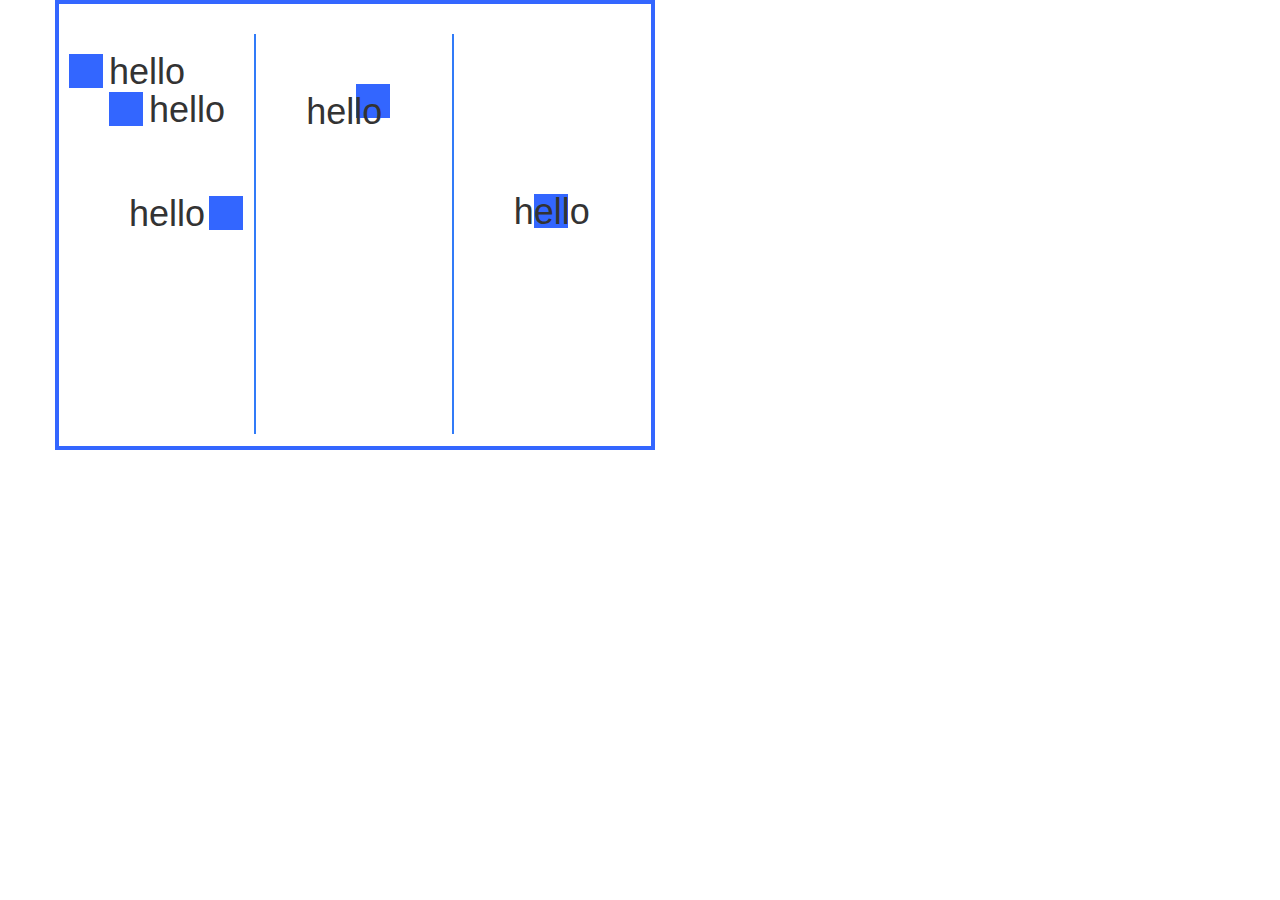
<file: bootstrap/index.html>
<!DOCTYPE html>
<html lang="en">

<head>
    <meta charset="utf-8">
    <meta http-equiv="X-UA-Compatible" content="IE=edge">
    <meta name="viewport" content="width=device-width, initial-scale=1">
    <!-- The above 3 meta tags *must* come first in the head; any other head content must come *after* these tags -->
    <title>Bootstrap</title>

    <!-- Bootstrap -->
    <link href="css/bootstrap.min.css" rel="stylesheet">
    <link rel="stylesheet" href="css/style.css">

    <!-- HTML5 shim and Respond.js for IE8 support of HTML5 elements and media queries -->
    <!-- WARNING: Respond.js doesn't work if you view the page via file:// -->
    <!--[if lt IE 9]>
      <script src="https://oss.maxcdn.com/html5shiv/3.7.3/html5shiv.min.js"></script>
      <script src="https://oss.maxcdn.com/respond/1.4.2/respond.min.js"></script>
    <![endif]-->
</head>

<body>
    <div class="container">
        <div class="row container-box">
            <div class="col-md-4 col-sm-4 col-xs-4 col-first">
                <div class="row box-col-first">
                    <div class="blue-box">
                        <span class="text-hello-left">hello</span>
                    </div>
                    <div class="blue-box">
                        <span class="text-hello-left">hello</span>
                    </div>
                    <div class="blue-box">
                        <span class="text-hello-right">hello</span>
                    </div>
                </div>
            </div>
            <!--.col-first-->
            <div class="col-md-4 col-sm-4 col-xs-4 col-second">
                <div class="row box-col-second">
                    <div class="blue-box">
                        <span>hello</span>
                    </div>
                </div>
            </div>
            <!--.col-second-->
            <div class="col-md-4 col-sm-4 col-xs-4 col-three">
                <div class="row box-col-three">
                    <div class="blue-box">
                        <span>hello</span>
                    </div>
                </div>
            </div>
            <!--.col-three-->
        </div>
        <!--.container-box-->
    </div>
    <!--.container-->
</body>

</html>
</file>
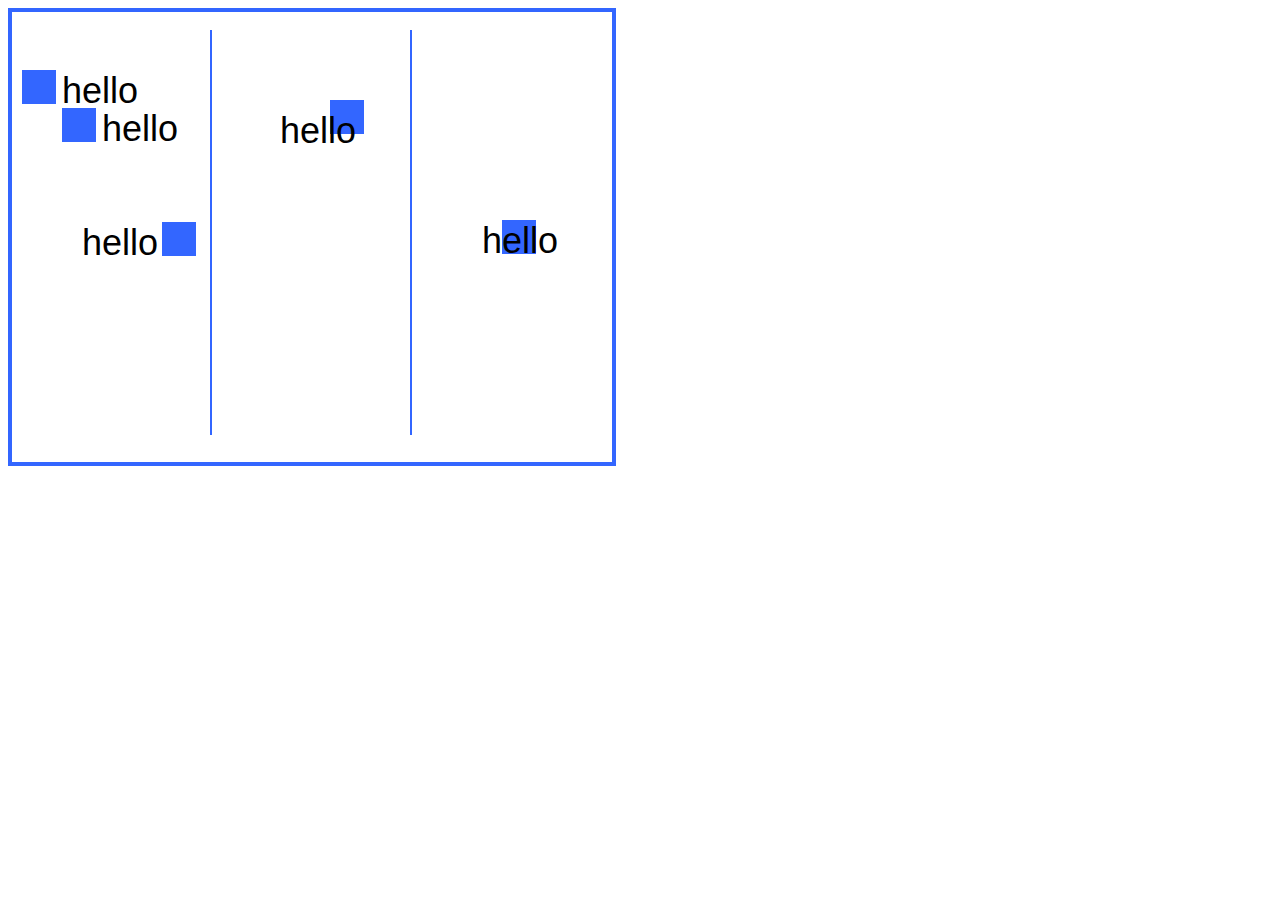
<file: float/index.html>
<!DOCTYPE html>
<html lang="en">

<head>
    <meta charset="UTF-8">
    <title>Float</title>
    <link rel="stylesheet" href="css/style.css">
</head>

<body>
    <div class="box">

        <div class="box-col-first">
            <div class="blue-box">
                <span class="text-hello-left">hello</span>
            </div>
            <div class="blue-box">
                <span class="text-hello-left">hello</span>
            </div>
            <div class="blue-box">
                <span class="text-hello-right">hello</span>
            </div>
        </div>
        <div class="box-col-second">
            <div class="blue-box">
                <span>hello</span>
            </div>
        </div>
        <div class="box-col-three">
            <div class="blue-box">
                <span>hello</span>
            </div>
        </div>
    </div>
    <!--.box-->
</body>

</html>
</file>
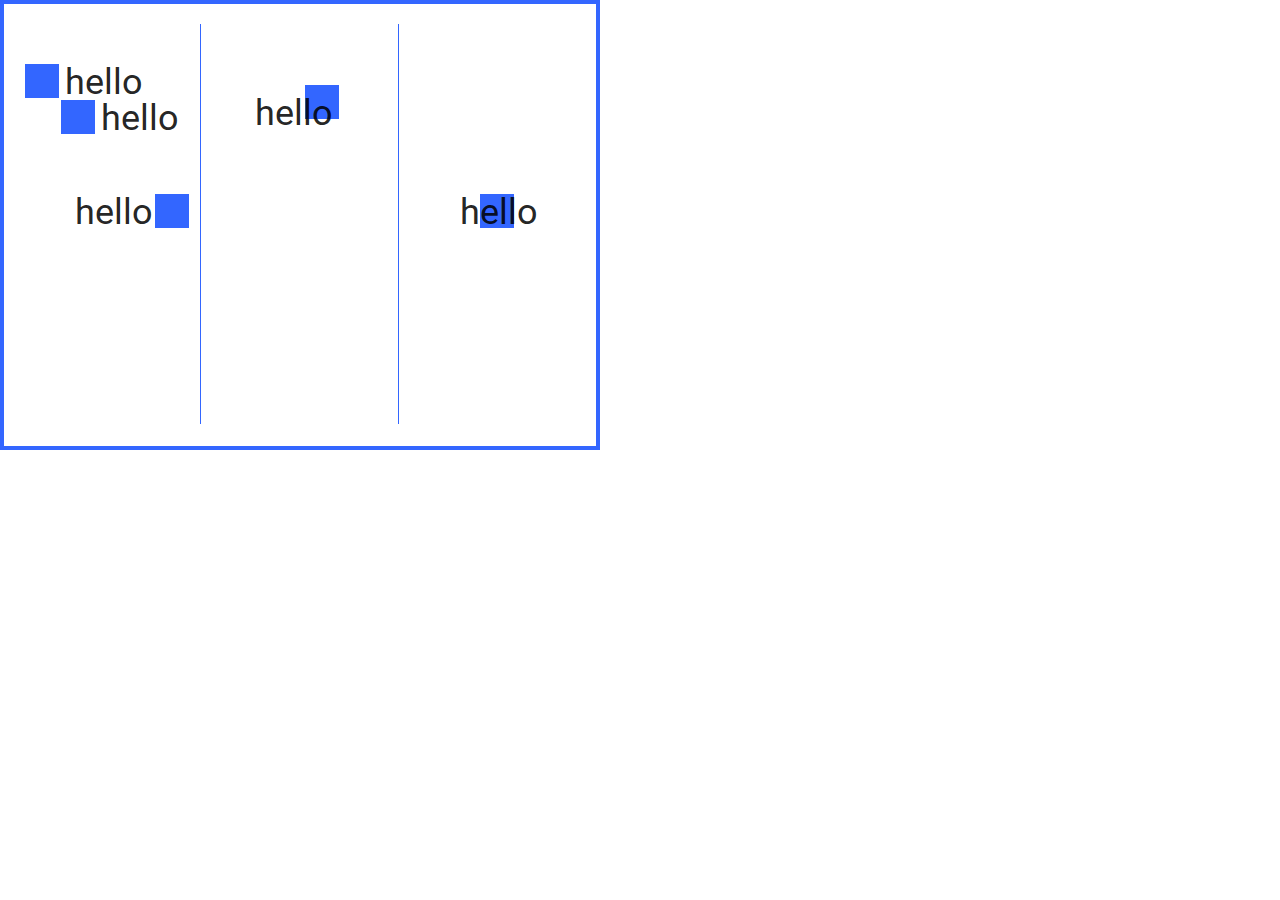
<file: materialize/index.html>
<!DOCTYPE html>
<html>

<head>
    <!--Import Google Icon Font-->
    <link href="https://fonts.googleapis.com/icon?family=Material+Icons" rel="stylesheet">
    <!--Import materialize.css-->
    <link type="text/css" rel="stylesheet" href="css/materialize.min.css" media="screen,projection" />
    <link rel="stylesheet" href="css/style.css">

    <!--Let browser know website is optimized for mobile-->
    <meta name="viewport" content="width=device-width, initial-scale=1.0" />
</head>

<body>
    <div class="wraper">
        <div class="row">
            <div class="col s4 col-box-first">
                <div class="blue-box">
                    <span class="text-hello-left">hello</span>
                </div>
                <div class="blue-box">
                    <span class="text-hello-left">hello</span>
                </div>
                <div class="blue-box">
                    <span class="text-hello-right">hello</span>
                </div>
            </div>
            <div class="col s4 col-box-second">
                <div class="blue-box">
                    <span>hello</span>
                </div>
            </div>
            <div class="col s4 col-box-three">
                <div class="blue-box">
                    <span>hello</span>
                </div>
            </div>
        </div>
    </div>


    <!--Import jQuery before materialize.js-->
    <script type="text/javascript" src="https://code.jquery.com/jquery-3.2.1.min.js"></script>
    <script type="text/javascript" src="js/materialize.min.js"></script>
</body>

</html>
</file>
<file: bootstrap/css/style.css>
body {
    font-family: 'Roboto', sans-serif;
    font-size: 36px;
    line-height: 1em;
}

.container-box {
    width: 600px;
    height: 450px;
    border: 4px solid #3366ff;
}

.col-first,
.col-second,
.col-three {
    border-right: 2px solid #317BF8;
    margin: 30px 0;
    height: 400px;
}

.col-three {
    border: none;
}

.blue-box {
    width: 34px;
    height: 34px;
    background: #3366ff;
}

.text-hello-left {
    margin-left: 40px;
}

.text-hello-right {
    margin-left: -80px;
}

.box-col-first .blue-box:first-child {
    margin: 20px 0 4px 10px;
}

.box-col-first .blue-box:nth-child(2) {
    margin-left: 50px;
}

.box-col-first .blue-box:last-child {
    margin: 70px 0 0 150px;
}

.box-col-three .blue-box {
    margin: 160px 0 0 80px;
}

.box-col-three span {
    margin: -20px;
}

.box-col-second .blue-box {
    position: absolute;
    top: 50px;
    left: 100px;
}

.box-col-second span {
    position: absolute;
    top: 10px;
    left: -50px;
}
</file>
<file: float/css/style.css>
body {
    font-family: 'Roboto', sans-serif;
    font-size: 36px;
}

.box {
    width: 600px;
    height: 450px;
    border: 4px solid #3366ff;
}

.box-col-first,
.box-col-second,
.box-col-three {
    width: 33%;
    height: 90%;
    margin: 3% auto;
    float: left;
    border-right: 2px solid #3366ff;
}

.box-col-three {
    border: none;
}

.blue-box {
    width: 34px;
    height: 34px;
    background: #3366ff;
    margin: 4px;
}

.text-hello-left {
    margin-left: 40px;
}

.text-hello-right {
    margin-left: -80px;
}

.blue-box:first-child {
    margin: 40px 0 0 10px;
}

.blue-box:nth-child(2) {
    margin-left: 50px;
}

.blue-box:last-child {
    margin: 80px 0 0 150px;
}

.box-col-three .blue-box {
    margin: 190px 0 0 90px
}

.box-col-three .blue-box span {
    margin: -20px;
}

.box-col-second .blue-box{
    position: absolute;
    top: 20px;
    left: 180px;
}

.box-col-second .blue-box span{
    position: absolute;
    top: 10px;
    left: -50px;
}
</file>
<file: materialize/css/style.css>
body {
    font-family: 'Roboto', sans-serif;
    font-size: 36px;
    line-height: 1em;
}

.wraper {
    width: 600px;
    height: 450px;
    border: 4px solid #3366ff;
}

.col-box-first,
.col-box-second {
    height: 400px;
    margin: 20px 0;
    border-right: 1px solid #3366ff;
}

.blue-box {
    width: 34px;
    height: 34px;
    background: #3366ff;
    margin: 5px 5px 0 5px;
}

.text-hello-left {
    margin-left: 40px;
}

.text-hello-right {
    margin-left: -80px;
}

.col-box-first .blue-box:first-child {
    margin: 40px 0 0 10px;
}

.col-box-first .blue-box:nth-child(2) {
    margin: 2px 0 0 46px;
}

.col-box-three .blue-box {
    margin: 190px 0 0 70px;
}

.col-box-three span {
    margin: -20px;
}

.col-box-first .blue-box:last-child {
    margin: 60px 0 0 140px;
}

.col-box-second .blue-box {
    position: absolute;
    top: 80px;
    left: 300px;
}

.col-box-second span {
    position: absolute;
    top: 10px;
    left: -50px
}
</file>
